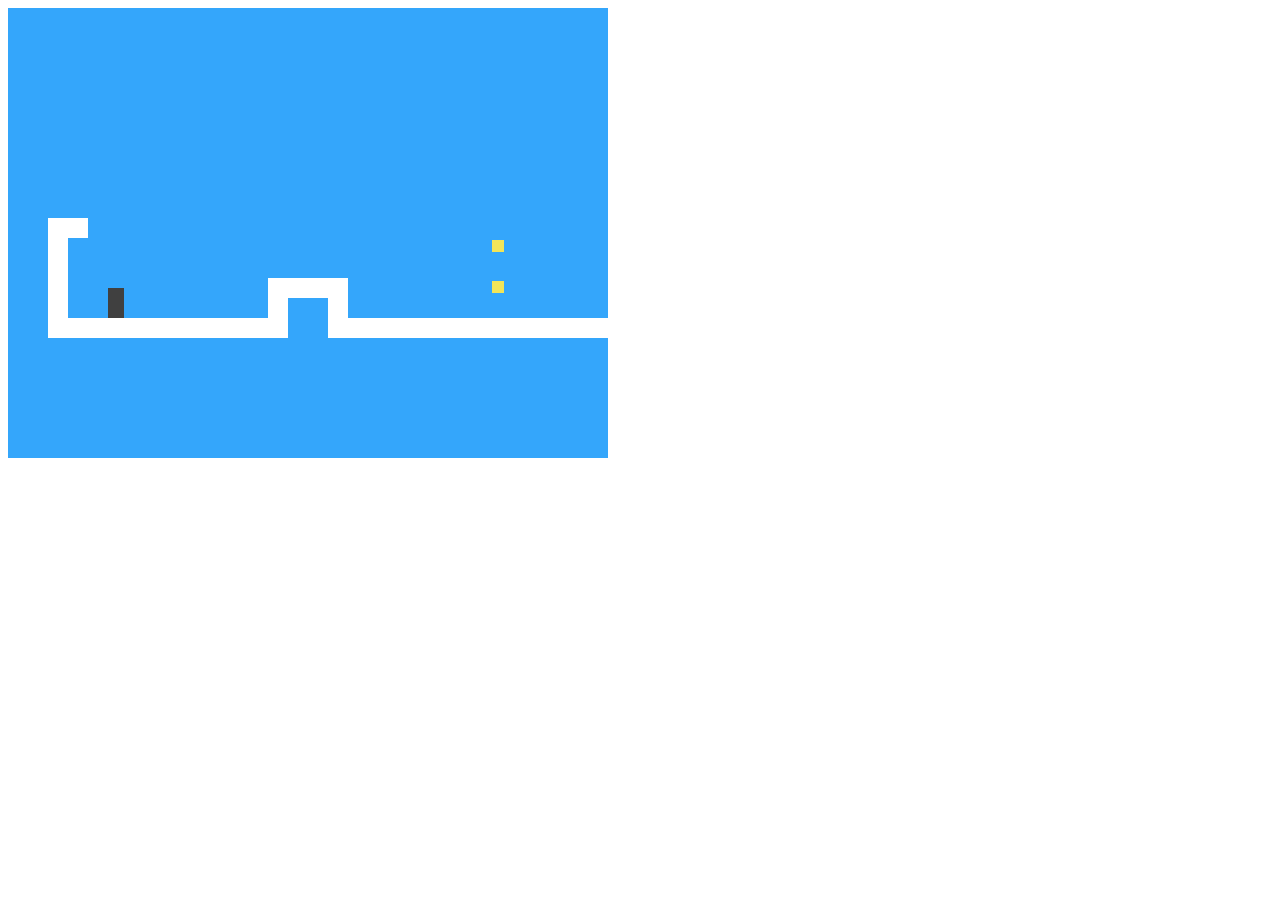
<file: simpleMario/index.html>
<!doctype <!DOCTYPE html>
    <script src="game.js"></script>
    <script src="level.js"></script>
    <link rel="stylesheet" href="css/game.css">

    <head>
        <title>Simple Mario</title>
    </head>
    <body>
        <script>
            runGame(GAME_LEVELS, DOMDisplay);
        </script>
    </body>
</html>
</file>
<file: simpleMario/css/game.css>
.background    { background: rgb(52, 166, 251);
    table-layout: fixed;
    border-spacing: 0;              }
.background td { padding: 0;                     }
.lava          { background: rgb(255, 100, 100); }
.wall          { background: white;              }

.actor  { position: absolute;            }
.coin   { background: rgb(241, 229, 89); }
.player { background: rgb(64, 64, 64);   }

/* if dive into lava */
.lost .player {
    background: rgb(160, 64, 64);
  }

/* halo for collecting coins */
.won .player {
    box-shadow: -4px -7px 8px white, 4px -7px 8px white;
}

.game {
    overflow: hidden;
    max-width: 600px;
    max-height: 450px;
    position: relative;
  }
</file>
